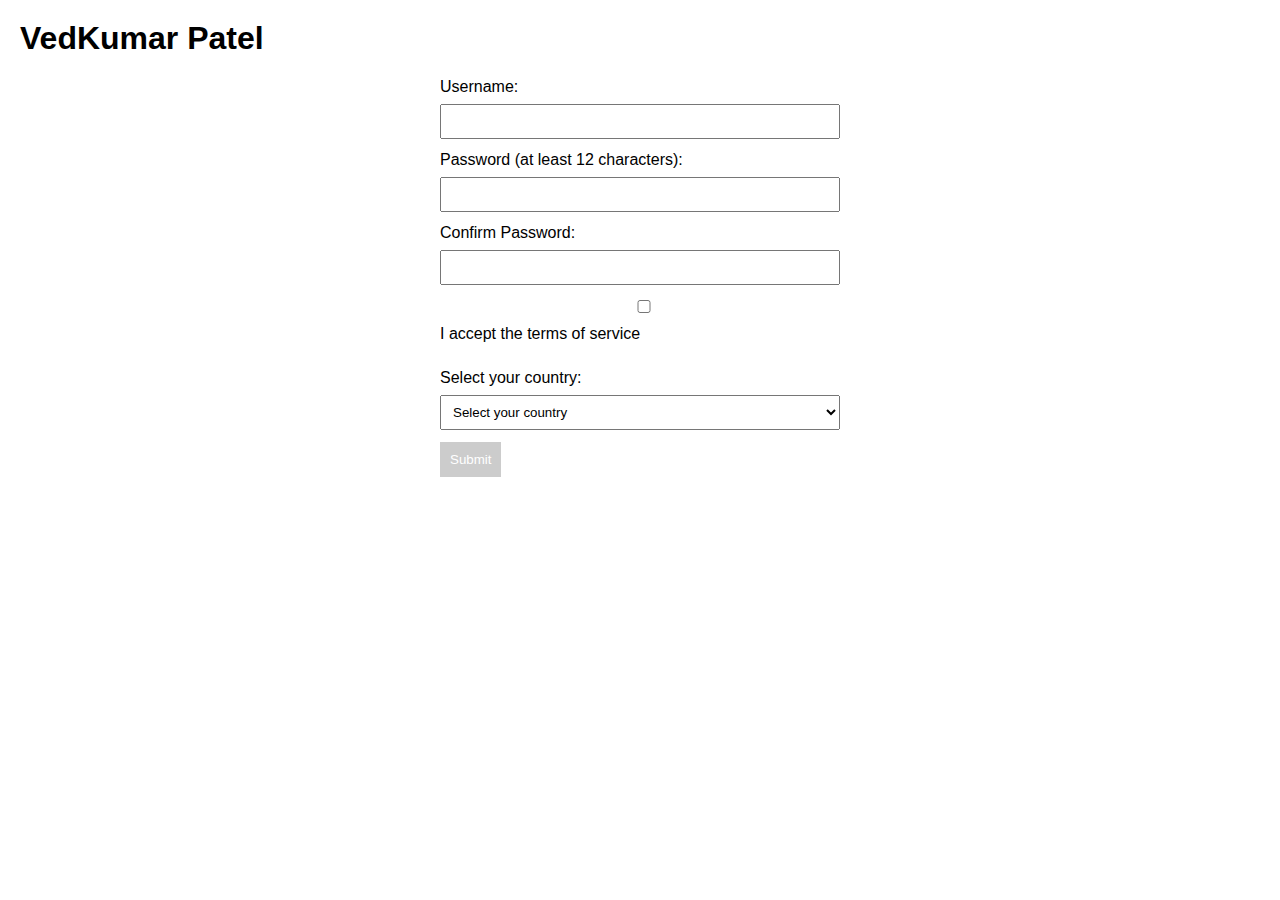
<file: index.html>
<html>

<head>
    <link href="css/style.css" rel="stylesheet">
</head>

<body>
    <h1>
        VedKumar Patel
    </h1>
    <form id="registrationForm" onsubmit="submitForm(event)">
        <label for="username">Username:</label>
        <input type="text" id="username" name="username" oninput="checkForm()">
        <br>
    
        <label for="password">Password (at least 12 characters):</label>
        <input type="password" id="password" name="password" oninput="checkForm()">
        <br>
    
        <label for="confirmPassword">Confirm Password:</label>
        <input type="password" id="confirmPassword" name="confirmPassword" oninput="checkForm()">
        <br>
    
        <label>
            <input type="checkbox" id="termsCheckbox" onchange="checkForm()"> I accept the terms of service
        </label>
        <br>
    
        <label for="country">Select your country:</label>
        <select id="country" name="country" onchange="checkForm()">
            <option value="" selected disabled>Select your country</option>
            <!-- Countries will be added dynamically using JavaScript -->
        </select>
        <br>
    
        <button type="submit" id="submitButton" disabled>Submit</button>
    </form>
    
    <div id="welcomeMessage" style="display:none;"></div>
    <script type="text/javascript" src="js/jquery.js"></script>
    <script type="text/javascript" src="js/script.js"></script>
</body>

</html>
</file>
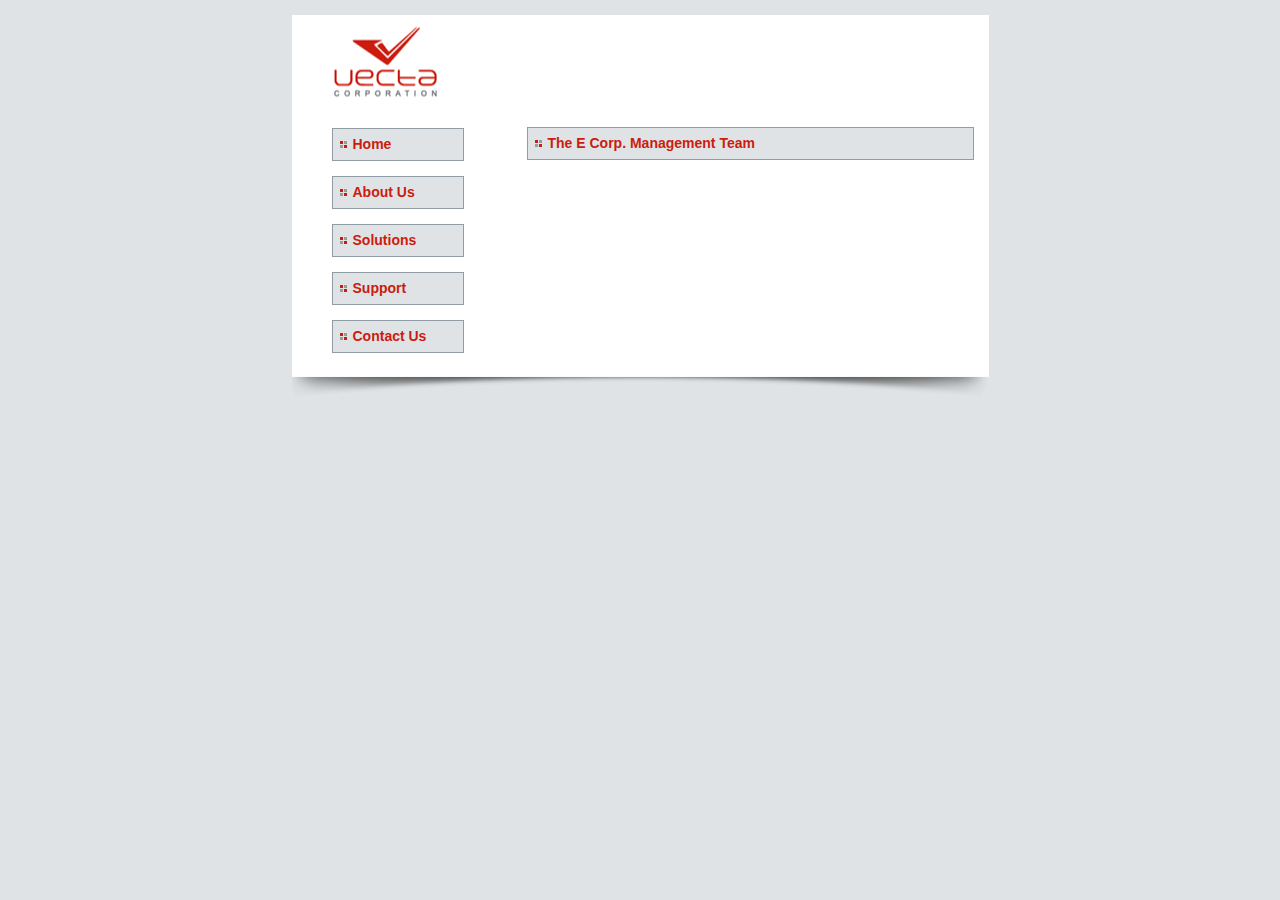
<file: Assignment 3/index.html>
<!DOCTYPE html>
<html lang="en">

<head>
	<meta charset="UTF-8">
	<title>Welcome to E Corp.</title>
	<link href="css/styles.css" type="text/css" rel="stylesheet">
</head>

<body>
	<section id="container">
		<header></header>

		<nav>
			<ul>
				<li><a href="index.html">Home</a></li>
				<li><a href="aboutus.html">About Us</a></li>
				<li><a href="solutions.html">Solutions</a></li>
				<li><a href="support.html">Support</a></li>
				<li><a href="contactus.html">Contact Us</a></li>
			</ul>
		</nav>

		<section id="content">
			<h2>The E Corp. Management Team</h2>

			<div id="team"></div>
		</section>

		<footer></footer>
	</section>

	<script src="js/jquery.js"></script>
	<script src="js/script.js"></script>
</body>

</html>
</file>
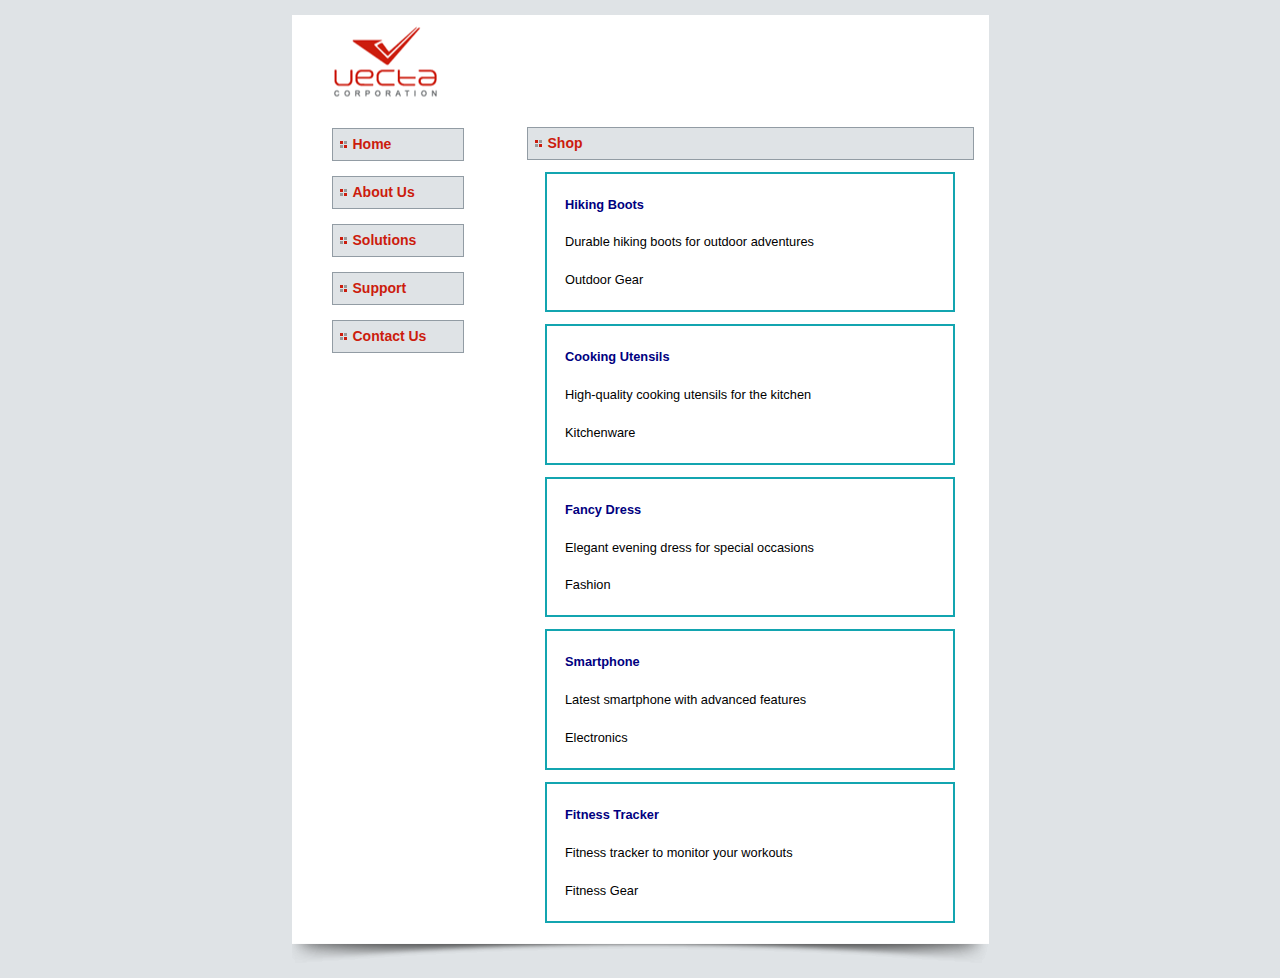
<file: Assignment 5/index.html>
<!DOCTYPE html>
<html lang="en">

<head>
	<title>Welcome to E Corp.</title>
	<link href="styles.css" type="text/css" rel="stylesheet">
</head>

<body>
	<section id="container">
		<header></header>

		<nav>
			<ul>
				<li><a href="index.html">Home</a></li>
				<li><a href="aboutus.html">About Us</a></li>
				<li><a href="solutions.html">Solutions</a></li>
				<li><a href="support.html">Support</a></li>
				<li><a href="contactus.html">Contact Us</a></li>
			</ul>
		</nav>

		<section id="content">
			<h2>THEME TITLE HERE</h2>

			<div id="content-item-list">
				<!-- sample of what your toString should output
					<div id="content-item-0">
						<h4>name here</h4>
						<p>description here</p>
						<div>category genre here</div>
					</div> -->				
			</div>
		</section>

		<footer></footer>
	</section>

	<script src="jquery.js"></script>
	<script src="script.js"></script>
</body>

</html>
</file>
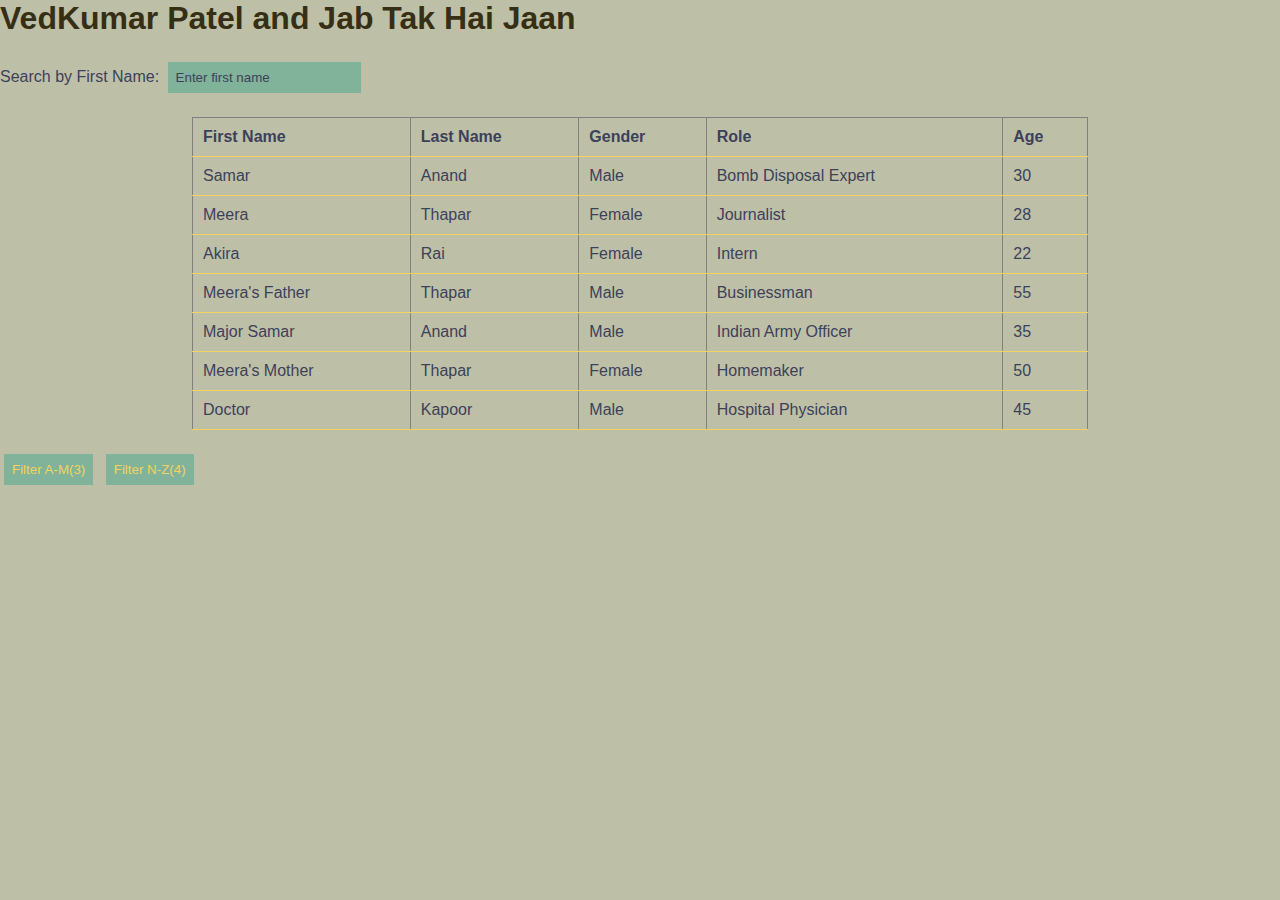
<file: Assignment 8/index.html>
<html>

<head>
    <link href="css/style.css" rel="stylesheet">
</head>

<body>
    <h1>VedKumar Patel and Jab Tak Hai Jaan</h1>
    <div>
        <label for="search">Search by First Name: </label>
        <input type="text" id="search" placeholder="Enter first name">
    </div>
    <table border="1" id="charactersTable">
        <thead>
            <tr>
                <th>First Name</th>
                <th>Last Name</th>
                <th>Gender</th>
                <th>Role</th>
                <th>Age</th>
            </tr>
        </thead>
        <tbody></tbody>
    </table>
    <div>
        <button id="filterAM">Filter A-M(3)</button>
        <button id="filterNZ">Filter N-Z(4)</button>
    </div>
    <script type="text/javascript" src="js/jquery.js"></script>
    <script type="text/javascript" src="js/script.js"></script>
</body>

</html>
</file>
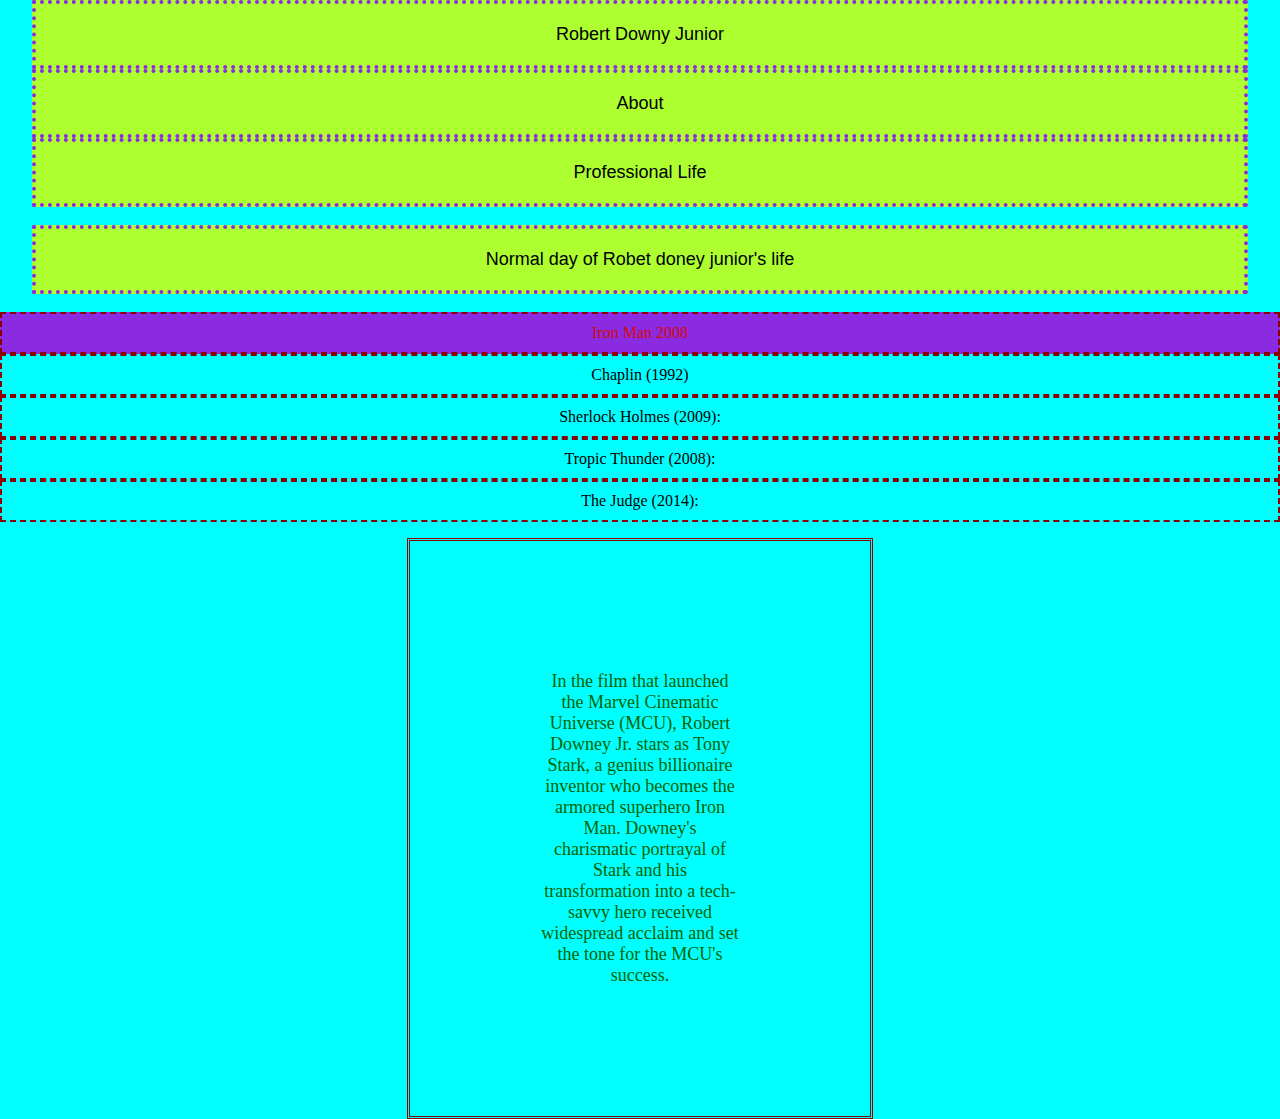
<file: Assignment6/index.html>
<html>

<head>
    <link href="css/style.css" rel="stylesheet">
    <meta name="viewport" content="width=device-width, initial-scale=1.0">

</head>

<body>
    <ul class="accordion">
        <li>
            <button class="accordion-control">
                Robert Downy Junior
            </button>
            <div class="accordion-panel">
                <img src="image/Image-1.webp"
                    alt=""><!--https://www.marca.com/en/lifestyle/celebrity-net-worth/2023/01/12/63c03304e2704ec1868b45c9.html- -->
                <img src="image/Image-2.jpg"
                    alt=""><!--  https://www.digitalspy.com/movies/a42357335/robert-downey-jr-marvel-prepared-iron-man-flop/- -->
                <img src="image/Image-3.webp"
                    alt=""><!-- https://www.hindustantimes.com/hollywood/when-marvel-rejected-robert-downey-jr-for-iron-man-role-under-no-circumstances-are-we-prepared-to-hire-him-at-any-price/story-Eklxc24lsDIaQcujhiKLJI.html--->
            </div>
            <button class="accordion-control">
                About
            </button>
            <div class="accordion-panel">
                Robert Downey Jr. was born on April 4, 1965, in New York City, USA. He is a highly acclaimed actor known
                for his versatility and charismatic on-screen presence. Over the course of his career, he has received
                numerous awards and accolades, including several prestigious honors such as Golden Globe Awards and
                Academy Awards. Downey's remarkable performances in films like "Chaplin" and his portrayal of Tony Stark
                in the Marvel Cinematic Universe have solidified his status as one of Hollywood's most respected and
                bankable actors. Beyond his acting talent, he has also been recognized for his contributions to the film
                industry, making him a beloved figure in Hollywood.He continued to be an influential and celebrated
                actor in the entertainment industry.


                <!-- https://en.wikipedia.org/wiki/Robert_Downey_Jr -->
            </div>
            <button class="accordion-control">
                Professional Life
            </button>
            <div class="accordion-panel">
                Robert Downey Jr. has had a remarkable professional career with several notable achievements and famous
                movies. Here are some highlights:

                Iron Man (2008) and the Marvel Cinematic Universe: One of Downey's most iconic roles is that of Tony
                Stark/Iron Man in the Marvel Cinematic Universe (MCU). His portrayal of this character in the "Iron Man"
                trilogy, "The Avengers" films, and other MCU movies made him a global superstar. "Iron Man" marked the
                beginning of the immensely successful MCU.

                Chaplin (1992): Downey received critical acclaim and his first Academy Award nomination for Best Actor
                for his role as the legendary silent film actor and director, Charlie Chaplin. This film showcased his
                incredible acting range.

                Sherlock Holmes (2009) and its sequel "Sherlock Holmes: A Game of Shadows" (2011): Downey played the
                iconic detective Sherlock Holmes in these action-adventure films, which were well-received by both
                audiences and critics.

                <!-- source: https://www.britannica.com/biography/Robert-Downey-Jr -->
            </div>
        </li>
    </ul>

    <ul class="accordion">
        <li>
            <button class="accordion-control">
                Normal day of Robet doney junior's life
            </button>
            <div class="accordion-panel">

                Robert Downey Jr.'s personal life has been a compelling tale of triumph over adversity. Overcoming
                well-documented struggles with substance abuse and legal issues in the late 1990s and early 2000s, he
                achieved remarkable recovery and long-lasting sobriety. He married Susan Levin in 2005, with whom he has
                two children, Exton and Avri, providing a stable foundation for his renewed life. Downey has channeled
                his success into philanthropic endeavors, supporting causes related to children's health, the
                environment, and social issues. Known for his dedication to martial arts, yoga, and spirituality,
                Downey's personal journey is an inspirational narrative of resilience and personal growth.

                <!-- source: https://dreamliferecovery.com/robert-downey-jr-s-heroic-recovery-from-addict-to-iron-man/-->
            </div>
        </li>
    </ul>

    <ul class="tab-list">
        <li class="active">
            <a class="tab-control" href="#tab1">Iron Man 2008</a>
        </li>
        <li>
            <a class="tab-control" href="#tab2">Chaplin (1992)</a>
        </li>
        <li>
            <a class="tab-control" href="#tab3">Sherlock Holmes (2009):</a>
        </li>
        <li>
            <a class="tab-control" href="#tab4">Tropic Thunder (2008): </a>
        </li>
        <li>
            <a class="tab-control" href="#tab5">The Judge (2014):
            </a>
        </li>
    </ul>

    <div class="tab-panel active" id="tab1">
        In the film that launched the Marvel Cinematic Universe (MCU), Robert Downey Jr. stars as Tony Stark, a genius
        billionaire inventor who becomes the armored superhero Iron Man. Downey's charismatic portrayal of Stark and his
        transformation into a tech-savvy hero received widespread acclaim and set the tone for the MCU's success.
        <!-- source: https://en.wikipedia.org/wiki/Tony_Stark_(Marvel_Cinematic_Universe -->
    </div>
    <div class="tab-panel" id="tab2">

        In this biographical drama, Downey delivers a tour de force performance as the legendary silent film actor and
        director, Charlie Chaplin. The film explores Chaplin's life, career, and the challenges he faced in Hollywood.
        Downey's portrayal earned him an Academy Award nomination for Best Actor
        <!-- source:https://www.rogerebert.com/reviews/chaplin-1993 -->
    </div>
    <div class="tab-panel" id="tab3">


        Downey takes on the role of Sherlock Holmes, the brilliant and eccentric detective, in this action-adventure
        film. Teaming up with Jude Law's Dr. John Watson, Downey's Holmes unravels a complex mystery, showcasing his wit
        and intellectual prowess. The film combines elements of action and deduction in a thrilling reimagining of
        Arthur Conan Doyle's iconic character
        <!-- source: https://www.imdb.com/title/tt0988045/ -->

    </div>
    <div class="tab-panel" id="tab4">



        In this satirical comedy, Downey plays the role of Kirk Lazarus, an Australian method actor who undergoes a
        controversial transformation to portray an African-American soldier. Downey's performance is a standout in a
        film that satirizes Hollywood and the film industry, earning him an Academy Award nomination for Best Supporting
        Actor
        <!-- source:https://www.imdb.com/title/tt0942385/fullcredits -->
    </div>
    <div class="tab-panel" id="tab5">
        Robert Downey Jr. takes on a more dramatic role as Hank Palmer, a successful lawyer who returns to his small
        hometown to defend his estranged father, a judge (played by Robert Duvall), accused of murder. The film explores
        themes of family, reconciliation, and the complexities of relationships, and it showcases Downey's versatility
        as an actor
        <!-- source: https://www.imdb.com/title/tt1872194/ -->
    </div>


    <script src="js/jquery.js"></script>
    <script type="text/javascript" src="js/script.js"></script>


</body>

</html>
</file>
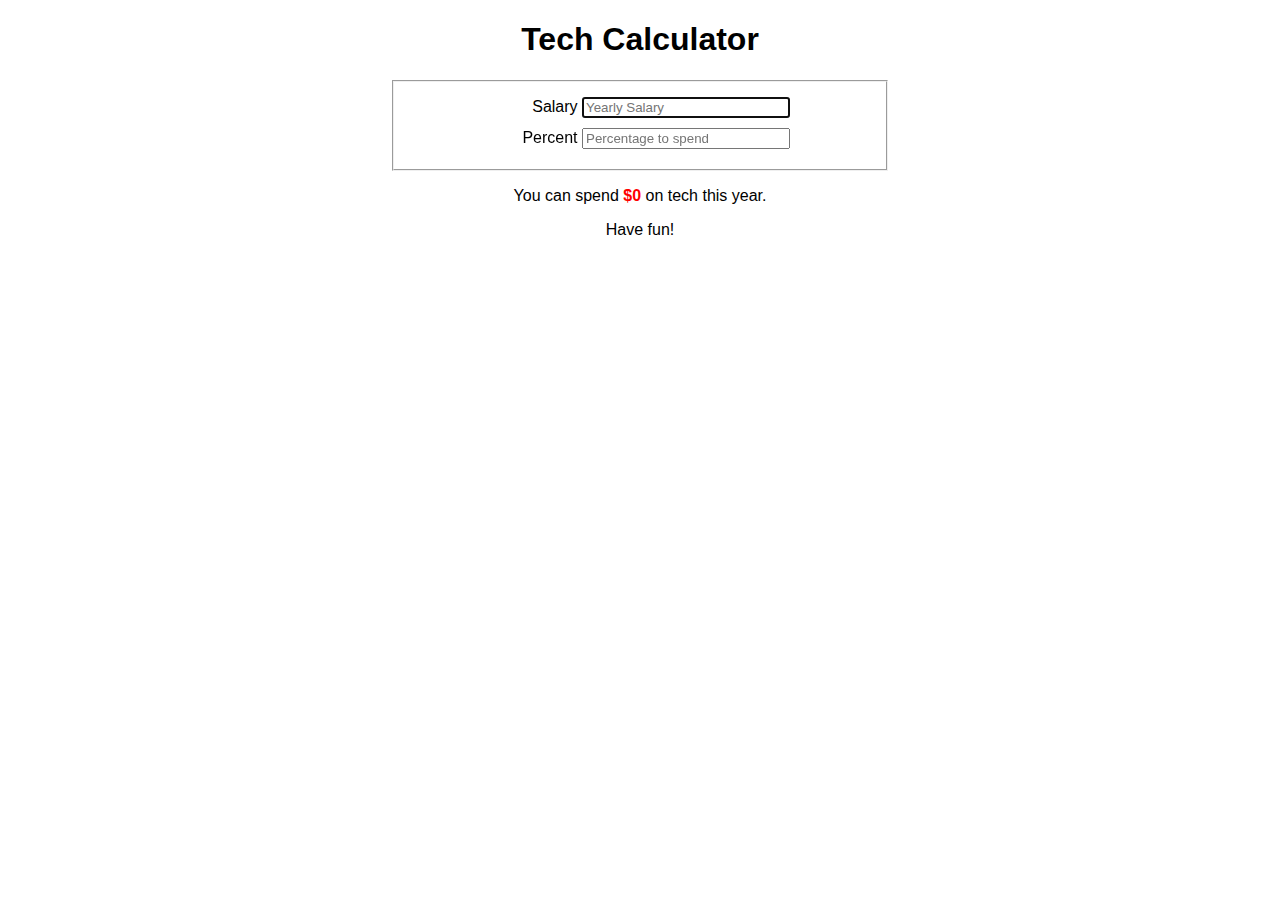
<file: as01.html>
<!doctype html>
<html>

<head>
	<!-- WEB303 Assignment 1 - jQuery -->
	<meta charset="utf-8" />
	<title>Tech Calculator</title>
	<link rel="stylesheet" href="style.css" />
	<script src="jquery.js"></script>
	<script src="script.js"></script>
		
	
</head>

<body>
	<h1>Tech Calculator</h1>
	<form>
		<fieldset>
			<label>Salary
				<input type="text" id="yearly-salary" placeholder="Yearly Salary" autofocus="autofocus" /></label>
			<label>Percent
				<input type="text" id="percent" placeholder="Percentage to spend" /></label>
		</fieldset>
		<p>You can spend <span id="amount">$0</span> on tech this year.</p>
		<p>Have fun!</p>
	</form>
</body>

</html>
</file>
<file: css/style.css>
body {
    font-family: Arial, sans-serif;
    margin: 20px;
}

form {
    max-width: 400px;
    margin: 0 auto;
}

label {
    display: block;
    margin-bottom: 8px;
}

input, select {
    width: 100%;
    padding: 8px;
    margin-bottom: 12px;
    box-sizing: border-box;
}

button {
    padding: 10px;
    background-color: #4CAF50;
    color: #fff;
    border: none;
    cursor: pointer;
}

button:disabled {
    background-color: #ccc;
    cursor: not-allowed;
}

#welcomeMessage {
    margin-top: 20px;
    font-weight: bold;
    color: #4CAF50;
}
</file>
<file: Assignment 3/css/styles.css>
article, aside, figure, footer, header, nav, section {
    display: block;
}
body {
	font-family: Arial, Helvetica, sans-serif;
	font-size: 0.8em;
	line-height: 25px;
	background-color: #dfe3e6;
}
#container {
	background: #fff;
	width: 697px;
	margin: 15px auto 0 auto;
}
header {
	height: 100px;
	background: url('../images/logo.gif') no-repeat 25px;
}
nav	{
	width: 235px;
	float: left;
}
nav ul {
	list-style-type: none;
}
nav ul li a:link, nav ul li a:visited, #content h2 {
	font-size: 14px;
	font-weight: bold;
	background: #dfe3e6 url('../images/bullet.gif') no-repeat 7px center;
	padding: 3px 0 3px 20px;
	border: solid #929ca4 1px;
	color: #cc1c0d;
}
nav ul li a:link, nav ul li a:visited {
	width: 110px;
	margin-bottom: 15px;
	text-decoration:none;
	display: block;
}				
nav ul li a:hover {
	color: #000;
	background-color: #ccc;
}
#content {
	width: 447px;
	float: left;
	background-color: #fff;
	padding-right: 15px;
}
h3, h4 {
	margin: 0;
	color: #000080;
}
footer {
	height: 35px;
	background: url('../images/footer.gif');
	clear: both;
}
</file>
<file: Assignment 5/styles.css>
article,
aside,
figure,
footer,
header,
nav,
section {
  display: block;
}
body {
  font-family: Arial, Helvetica, sans-serif;
  font-size: 0.8em;
  line-height: 25px;
  background-color: #dfe3e6;
}
#container {
  background: #fff;
  width: 697px;
  margin: 15px auto 0 auto;
}
header {
  height: 100px;
  background: url('images/logo.gif') no-repeat 25px;
}
nav {
  width: 235px;
  float: left;
}
nav ul {
  list-style-type: none;
}
nav ul li a:link,
nav ul li a:visited,
#content h2 {
  font-size: 14px;
  font-weight: bold;
  background: #dfe3e6 url('images/bullet.gif') no-repeat 7px center;
  padding: 3px 0 3px 20px;
  border: solid #929ca4 1px;
  color: #cc1c0d;
}
nav ul li a:link,
nav ul li a:visited {
  width: 110px;
  margin-bottom: 15px;
  text-decoration: none;
  display: block;
}
nav ul li a:hover {
  color: #000;
  background-color: #ccc;
}
#content {
  width: 447px;
  float: left;
  background-color: #fff;
  padding-right: 15px;
}
h3,
h4 {
  margin: 0;
  color: #000080;
}
footer {
  height: 35px;
  background: url('images/footer.gif');
  clear: both;
}
</file>
<file: Assignment 8/css/style.css>
body {
    font-family: 'Arial', sans-serif;
    background-color: #bdc0a6; /* Light Green */
    color: #3D405B; /* Dark Blue-Gray */
    margin: 0;
    padding: 0;
}

h1 {
    color: #362f15; /* Yellow */
}

label, th, td {
    color: #3D405B; /* Dark Blue-Gray */
}

input, button {
    padding: 8px;
    margin: 4px;
    border: none;
    background-color: #81B29A; /* Green */
    color: #F4D35E; /* Yellow */
    cursor: pointer;
}

input::placeholder {
    color: #3D405B; /* Dark Blue-Gray */
}

table {
    border-collapse: collapse;
    width: 70%; /* Slightly smaller table */
    margin: 20px auto;
}

th, td {
    padding: 10px;
    text-align: left;
    border-bottom: 1px solid #F4D35E; /* Yellow */
}

.highlight {
    background-color: #81B29A; /* Green */
    color: #F4D35E; /* Yellow */
}
</file>
<file: Assignment6/css/style.css>
/* Name : Ved Patel  */



/* html styles */
html,
body {
	margin: 0;
	padding: 0;
	text-align: center;
	background-color:aqua;
}


/* Accordian styles*/
.accordion-panel {
	display: none;
	color: darkblue;

}
img{
	width: 200px;
	height: 200px;
}

.tab-panel.active {
	display: block;
}

ul.accordion {
	list-style: none;
	margin-left: 0;
	padding-left: 0;
	font-size: large;
}

button.accordion-control {
	background-color:greenyellow;
	padding: 20px;
	display: block;
	width: 95%;
	margin : 0 auto;
	font-family: 'Lucida Sans', 'Lucida Sans Regular', 'Lucida Grande', 'Lucida Sans Unicode', Geneva, Verdana, sans-serif;
	font-size: large;
    border: 4px dotted blueviolet;

}

.accordion-panel {
	display: none;
	padding: 10px;
	font-size: 2em;
	font-size: 15px;
	width: 77%;
	margin: 0 auto;
}

ul.tab-list {
    padding-inline-start: 0px;
}

ul.tab-list li {
	display: block;
	padding: 10px;
	border: 2px dashed darkred;
}

a:link {
	color: black;
	text-decoration: none;
}

ul.tab-list li.active {
	background-color: blueviolet;
}

ul.tab-list li.active a {
	color: rgb(211, 10, 10);
}

.tab-panel {
	display: none;
	width: 200px;
	padding: 130px;
	border: 3px double darkred;
  	margin: 0 auto;
	color: darkgreen;
	font-size: large;
}

.tab-panel.active {
	display: block;
}
</file>
<file: style.css>
body {
  font-size: 16px;
  font-family: Helvetica, sans-serif;
  margin: 0 auto;
  max-width: 500px;
}

h1 {
	text-align: center;
}

label {
	display: block;
	width: 300px;
	text-align: right;
	  margin: 10px auto;
}

input[type=text] {
	width: 200px;
}

p {
	text-align: center;
}

span {
	font-weight: bold;
	color: red;
}
</file>
